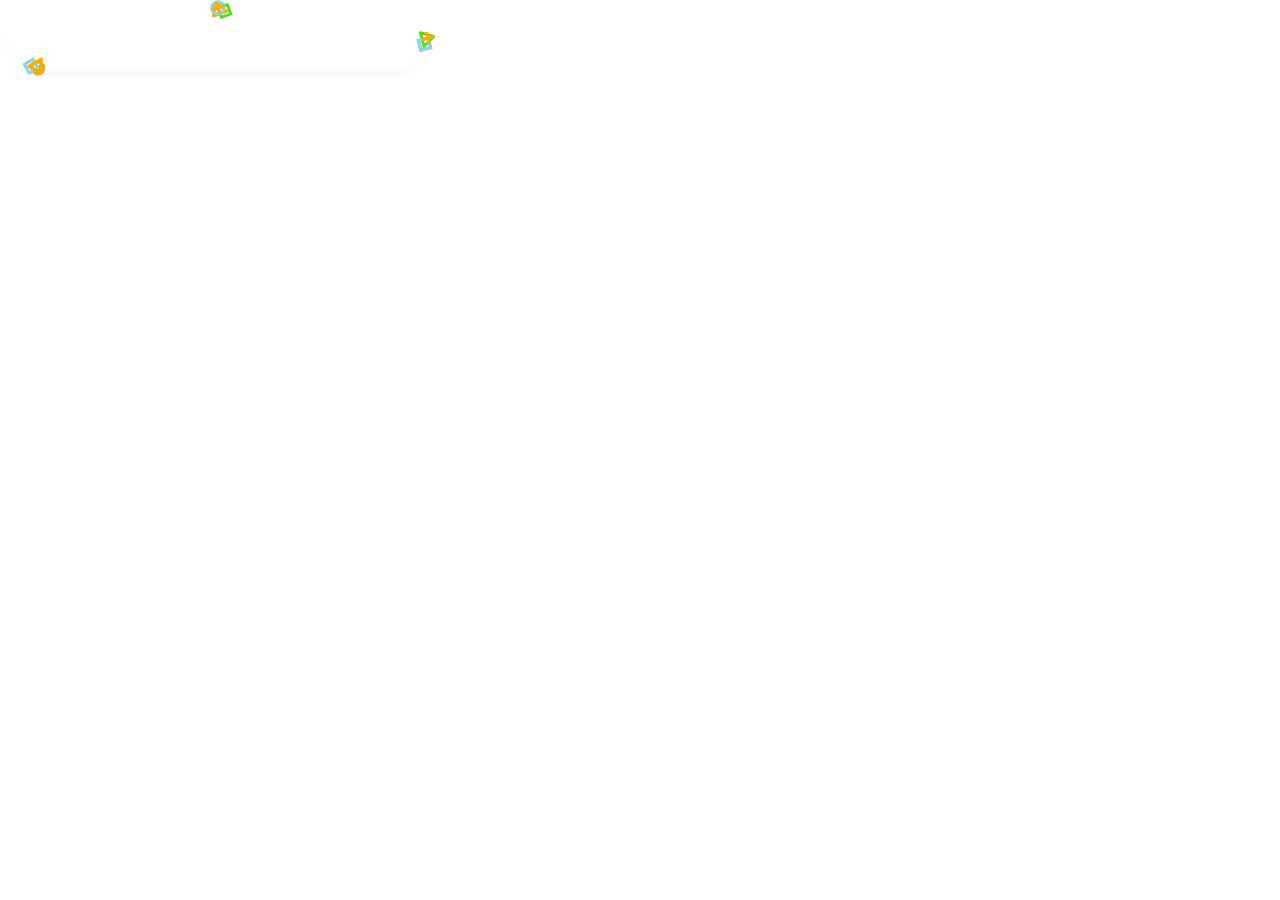
<file: ok.html>
<!DOCTYPE html>
<html lang="en">
<head>
    <meta charset="UTF-8">
    <meta name="viewport" content="width=device-width, initial-scale=1.0">
    <title>Document</title>
    <link rel="stylesheet" href="stylwes.css">
</head>
<body>
    <div id="search">
        <svg viewBox="0 0 420 60" xmlns="http://www.w3.org/2000/svg">
            <rect class="bar"/>
            
            <g class="magnifier">
                <circle class="glass"/>
                <line class="handle" x1="32" y1="32" x2="44" y2="44"></line>
            </g>
    
            <g class="sparks">
                <circle class="spark"/>
                <circle class="spark"/>
                <circle class="spark"/>
            </g>
    
            <g class="burst pattern-one">
                <circle class="particle circle"/>
                <path class="particle triangle"/>
                <circle class="particle circle"/>
                <path class="particle plus"/>
                <rect class="particle rect"/>
                <path class="particle triangle"/>
            </g>
            <g class="burst pattern-two">
                <path class="particle plus"/>
                <circle class="particle circle"/>
                <path class="particle triangle"/>
                <rect class="particle rect"/>
                <circle class="particle circle"/>
                <path class="particle plus"/>
            </g>
            <g class="burst pattern-three">
                <circle class="particle circle"/>
                <rect class="particle rect"/>
                <path class="particle plus"/>
                <path class="particle triangle"/>
                <rect class="particle rect"/>
                <path class="particle plus"/>
            </g>
        </svg>
        <input type=search name=q aria-label="Search for inspiration"/>
    </div>
    
    <div id="results">
        
    </div>
</body>
</html>
</file>
<file: stylwes.css>
* {
	box-sizing: border-box;
}




#search {
    display: grid;
    grid-area: search;
    grid-template:
      "search" 60px
      / 420px;
    justify-content: center;
    align-content: center;
    justify-items: stretch;
    align-items: stretch;
    background: rgba(255, 255, 255, 0.1); /* Light background with transparency */
    border-radius: 50px; /* Oval shape with rounded corners */
    backdrop-filter: blur(10px); /* Blurring the content behind for glass effect */
    box-shadow: 0 4px 6px rgba(0, 0, 0, 0.1); /* Subtle shadow for depth */
    width: 420px; /* Adjust width to fit the content */
    height: 60px; /* Set fixed height */
  }
  
#search input {
	display: block;
	grid-area: search;
	-webkit-appearance: none;
	appearance: none;
	width: 100%;
	height: 100%;
    color:azure;
	background: none;
	padding: 0 30px 0 60px;
	border: none;
	border-radius: 100px;
	font: 24px/1 system-ui, sans-serif;
	outline-offset: -8px;
}


#search svg {
	grid-area: search;
	overflow: visible;
	color: hsla(0, 0%, 100%, 0.808);
	fill: none;
	stroke: currentColor;
}

.spark {
	fill: currentColor;
	stroke: none;
	r: 15;
}

.spark:nth-child(1) {
	animation:
		spark-radius 2.03s 1s both,
		spark-one-motion 2s 1s both;
}

@keyframes spark-radius {
	0% { r: 0; animation-timing-function: cubic-bezier(0, 0.3, 0, 1.57) }
	30% { r: 15; animation-timing-function: cubic-bezier(1, -0.39, 0.68, 1.04) }
	95% { r: 8 }
	99% { r: 10 }
	99.99% { r: 7 }
	100% { r: 0 }
}

@keyframes spark-one-motion {
	0% { transform: translate(-20%, 50%); animation-timing-function: cubic-bezier(0.63, 0.88, 0, 1.25) }
	20% { transform: rotate(-0deg) translate(0%, -50%); animation-timing-function: ease-in }
	80% { transform: rotate(-230deg) translateX(-20%) rotate(-100deg) translateX(15%); animation-timing-function: linear }
	100% { transform: rotate(-360deg) translate(30px, 100%); animation-timing-function: cubic-bezier(.64,.66,0,.51) }
}

.spark:nth-child(2) {
	animation:
		spark-radius 2.03s 1s both,
		spark-two-motion 2.03s 1s both;
}

@keyframes spark-two-motion {
	0% { transform: translate(120%, 50%) rotate(-70deg) translateY(0%); animation-timing-function: cubic-bezier(0.36, 0.18, 0.94, 0.55) }
	20% { transform: translate(90%, -80%) rotate(60deg) translateY(-80%); animation-timing-function: cubic-bezier(0.16, 0.77, 1, 0.4) }
	40% { transform: translate(110%, -50%) rotate(-30deg) translateY(-120%); animation-timing-function: linear }
	70% { transform: translate(100%, -50%) rotate(120deg) translateY(-100%); animation-timing-function: linear }
	80% { transform: translate(95%, 50%) rotate(80deg) translateY(-150%); animation-timing-function: cubic-bezier(.64,.66,0,.51) }
	100% { transform: translate(100%, 50%) rotate(120deg) translateY(0%) }
}

.spark:nth-child(3) {
	animation:
		spark-radius 2.05s 1s both,
		spark-three-motion 2.03s 1s both;
}

@keyframes spark-three-motion {
	0% { transform: translate(50%, 100%) rotate(-40deg) translateX(0%); animation-timing-function: cubic-bezier(0.62, 0.56, 1, 0.54) }
	30% { transform: translate(40%, 70%) rotate(20deg) translateX(20%); animation-timing-function: cubic-bezier(0, 0.21, 0.88, 0.46) }
	40% { transform: translate(65%, 20%) rotate(-50deg) translateX(15%); animation-timing-function: cubic-bezier(0, 0.24, 1, 0.62) }
	60% { transform: translate(60%, -40%) rotate(-50deg) translateX(20%); animation-timing-function: cubic-bezier(0, 0.24, 1, 0.62) }
	70% { transform: translate(70%, -0%) rotate(-180deg) translateX(20%); animation-timing-function: cubic-bezier(0.15, 0.48, 0.76, 0.26) }
	100% { transform: translate(70%, -0%) rotate(-360deg) translateX(0%) rotate(180deg) translateX(20%); }
}




.burst {
	stroke-width: 3;
}

.burst :nth-child(2n) { color: #ff783e }
.burst :nth-child(3n) { color: #ffab00 }
.burst :nth-child(4n) { color: #55e214 }
.burst :nth-child(5n) { color: #82d9f5 }

.circle {
	r: 6;
}

.rect {
	width: 10px;
	height: 10px;
}

.triangle {
	d: path("M0,-6 L7,6 L-7,6 Z");
	stroke-linejoin: round;
}

.plus {
	d: path("M0,-5 L0,5 M-5,0L 5,0");
	stroke-linecap: round;
}




.burst:nth-child(4) {
	transform: translate(30px, 100%) rotate(150deg);
}

.burst:nth-child(5) {
	transform: translate(50%, 0%) rotate(-20deg);
}

.burst:nth-child(6) {
	transform: translate(100%, 50%) rotate(75deg);
}

.burst * {}

@keyframes particle-fade {
	0%, 100% { opacity: 0 }
	5%, 80% { opacity: 1 }
}

.burst :nth-child(1) { animation: particle-fade 600ms 2.95s both, particle-one-move 600ms 2.95s both; }
.burst :nth-child(2) { animation: particle-fade 600ms 2.95s both, particle-two-move 600ms 2.95s both; }
.burst :nth-child(3) { animation: particle-fade 600ms 2.95s both, particle-three-move 600ms 2.95s both; }
.burst :nth-child(4) { animation: particle-fade 600ms 2.95s both, particle-four-move 600ms 2.95s both; }
.burst :nth-child(5) { animation: particle-fade 600ms 2.95s both, particle-five-move 600ms 2.95s both; }
.burst :nth-child(6) { animation: particle-fade 600ms 2.95s both, particle-six-move 600ms 2.95s both; }

@keyframes particle-one-move { 0% { transform: rotate(0deg) translate(-5%) scale(0.0001, 0.0001) } 100% { transform: rotate(-20deg) translateX(8%) scale(0.5, 0.5) } }
@keyframes particle-two-move { 0% { transform: rotate(0deg) translate(-5%) scale(0.0001, 0.0001) } 100% { transform: rotate(0deg) translateX(8%) scale(0.5, 0.5) } }
@keyframes particle-three-move { 0% { transform: rotate(0deg) translate(-5%) scale(0.0001, 0.0001) } 100% { transform: rotate(20deg) translateX(8%) scale(0.5, 0.5) } }
@keyframes particle-four-move { 0% { transform: rotate(0deg) translate(-5%) scale(0.0001, 0.0001) } 100% { transform: rotate(-35deg) translateX(12%) } }
@keyframes particle-five-move { 0% { transform: rotate(0deg) translate(-5%) scale(0.0001, 0.0001) } 100% { transform: rotate(0deg) translateX(12%) } }
@keyframes particle-six-move { 0% { transform: rotate(0deg) translate(-5%) scale(0.0001, 0.0001) } 100% { transform: rotate(35deg) translateX(12%) } }



.bar {
	width: 100%;
	height: 100%;
	ry: 50%;
	stroke-width: 10;
	animation: bar-in 900ms 3s both;
}

@keyframes bar-in {
	0% { stroke-dasharray: 0 180 0 226 0 405 0 0 }
	100% { stroke-dasharray: 0 0 181 0 227 0 405 0 }
}

.magnifier {
	animation: magnifier-in 600ms 3.6s both;
	transform-box: fill-box;
}

@keyframes magnifier-in {
	0% { transform: translate(20px, 8px) rotate(-45deg) scale(0.01, 0.01); }
	50% { transform: translate(-4px, 8px) rotate(-45deg); }
	100% { transform: translate(0px, 0px) rotate(0deg); }
}

.magnifier .glass {
	cx: 27;
	cy: 27;
	r: 8;
	stroke-width: 3;
}
.magnifier .handle {
	x1: 32;
	y1: 32;
	x2: 44;
	y2: 44;
	stroke-width: 3;
}



#results {
	grid-area: results;
	background: hsl(0, 0%, 95%);
}
</file>
